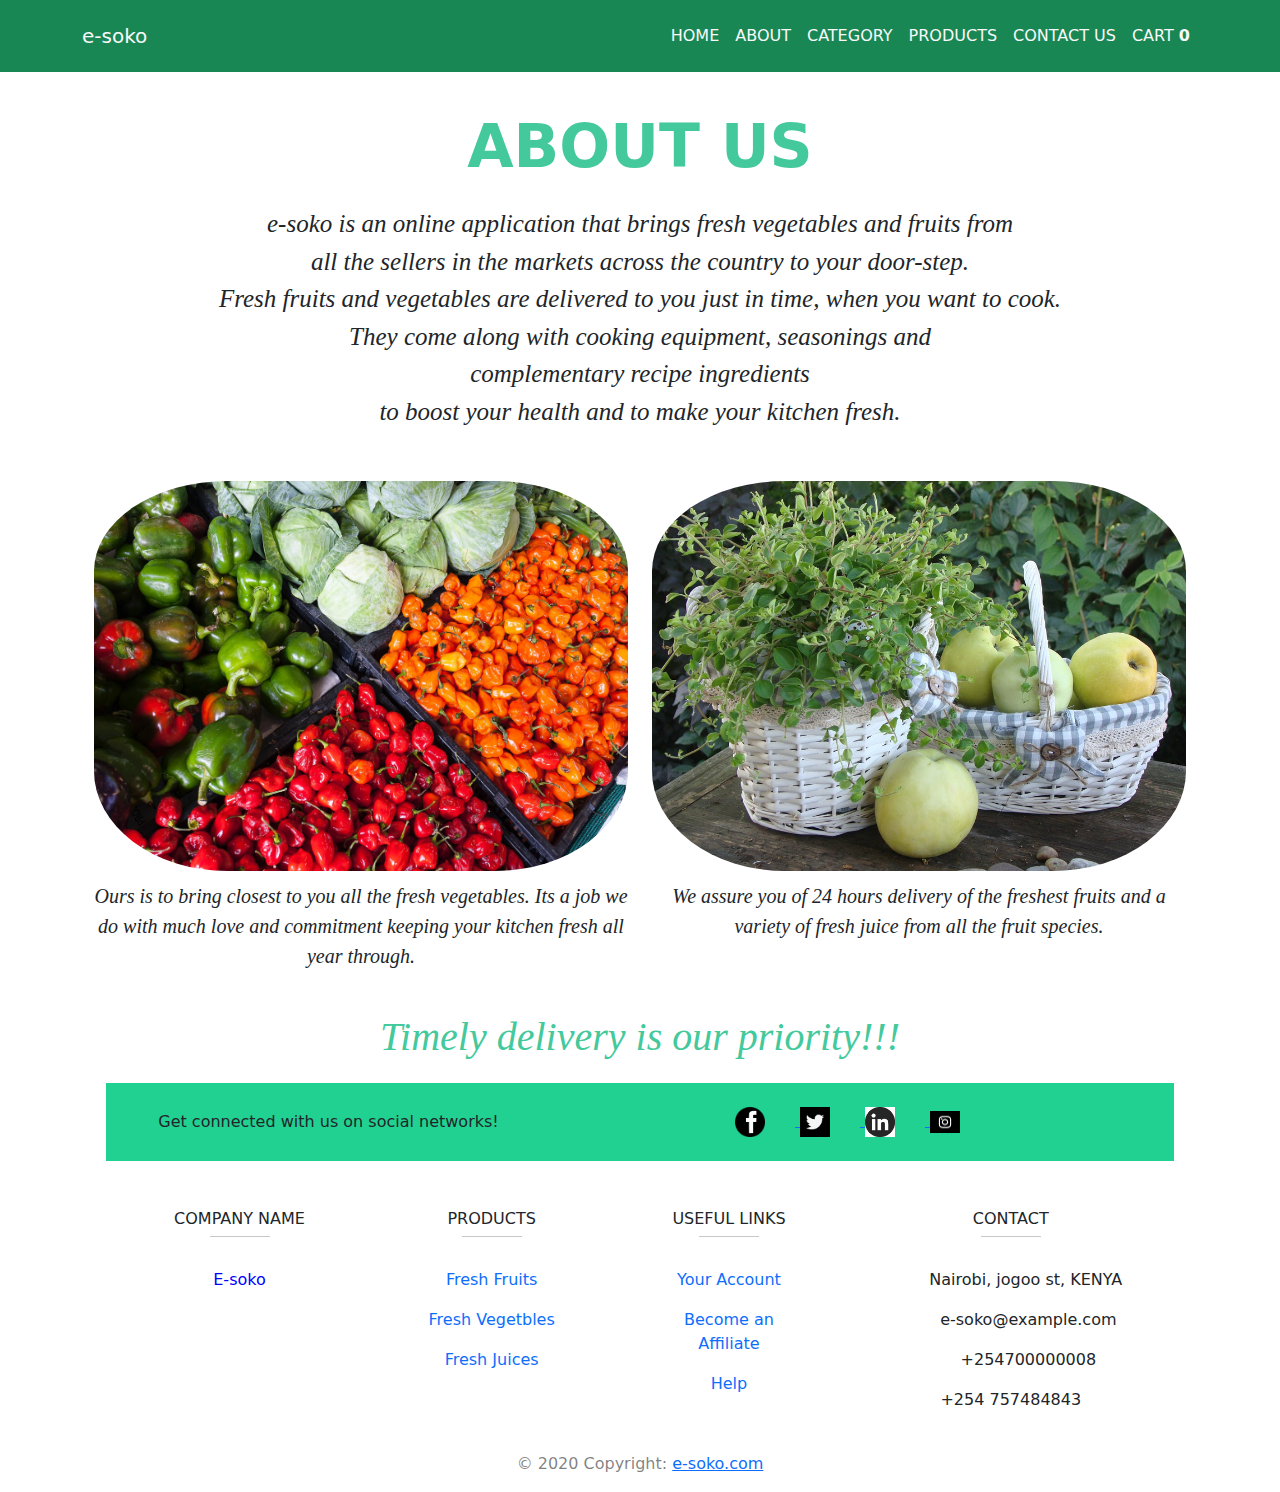
<file: about.html>
<!DOCTYPE html>
<!DOCTYPE html>
<html lang="en">

<head>
  <meta charset="UTF-8">
  <meta http-equiv="X-UA-Compatible" content="IE=edge">
  <meta name="viewport" content="width=device-width, initial-scale=1.0, shrink-to-fit=no">
  <link rel="stylesheet" href="./css/bootstrap.css">
  <link rel="stylesheet" href="./css/about.css">
  <title>About us</title>
</head>

<body>
  <div class="container">
    <nav class="navbar navbar-expand-lg bg-success navbar-success py-3 fixed-top">
      <div class="container">
        <a href="#" class="navbar-brand text-light">e-soko</a>

        <button class="navbar-toggler" type="button" data-bs-toggle="collapse" data-bs-target="#navmenu">
          <span class="navbar-toggler-icon"></span>
        </button>

        <div class="collapse navbar-collapse" id="navmenu">
          <ul class="navbar-nav ms-auto">
            <li class="nav-item">
              <a href="index.html" class="nav-link text-light">HOME</a>
            </li>
            <li class="nav-item">
              <a href="about.html" class="nav-link text-light">ABOUT</a>
            </li>
            <li class="nav-item">
              <a href="categories.html" class="nav-link text-light">CATEGORY</a>
            </li>
            <li class="nav-item">
              <a href="products.html" class="nav-link text-light">PRODUCTS</a>
            </li>
            <li class="nav-item">
              <a href="ft-contact.html" class="nav-link text-light">CONTACT US</a>
            </li>
            <li class="nav-item">
              <a href="cart.html" class="nav-link text-light" >                
                CART
                <b id="cartTotal">0</b>
              </a>
            </li>
          </ul>
        </div>
      </div>
    </nav>
    <div class="container">
      <h1 class="about">ABOUT US</h1>
      <p class="text" style="text-align: center;">e-soko is an online application
        that brings fresh vegetables and fruits from <br>all the sellers
        in the markets across the country to your door-step.<br>
        Fresh fruits and vegetables are delivered to you just in time,
        when you want to cook. <br>They come along with
        cooking equipment, seasonings and <br> complementary recipe ingredients<br>
        to boost your health and to make your kitchen fresh.</p>
      <div class="row">
        <div class="col-md-6">
          <div class="thumbnail">
            <img class="img" src="./images/pexels-mark-stebnicki-2252584.jpg" alt="Lights" style="width:100%">
            <div class="caption" style="font-style: italic;">
              <p>Ours is to bring closest to you all the fresh vegetables.
                Its a job we do with much love and commitment keeping
                your kitchen fresh all year through. </p>
            </div>
            </a>
          </div>
        </div>
        <div class="col-md-6">
          <div class="thumbnail">
            <img class="img" src="./images/shopping-cart-4034309_960_720.jpg" alt="Nature" style=" width:100%">
            <div class="caption" style="font-style: italic;">
              <p>We assure you of 24 hours delivery
                of the freshest fruits and a variety of fresh juice from all the fruit species. </p>
            </div>
          </div>
        </div>
        <div class="container">
          <p class="text2" style="width: 100%; text-align: center;">Timely delivery is our priority!!!</p>
        </div>
      </div>
      <!-- Footer -->
<footer class="container-fluid page-footer font-small blue-grey lighten-5">
  <div style="background-color: #21d192;">
    <div class="container">

      <!-- Grid row-->
      <div class="row py-4 d-flex align-items-center">

        <!-- Grid column -->
        <div class="col-md-6 col-lg-5 text-center text-md-left mb-4 mb-md-0">
          <h6 class="mb-0">Get connected with us on social networks!</h6>
        </div>
        <!-- Grid column -->

        <!-- Grid column -->
        <div class="col-md-6 col-lg-7 text-center text-md-right">

          <!-- Facebook -->
          <a class="fb-ic">
          <img src="./images/facebook.png" alt="" srcset="">
          </a>
          <!-- Twitter -->
          <a class="tw-ic">
            <img src="./images/twiter.png" alt="" srcset="">

          </a>
          <!--Linkedin -->
          <a class="li-ic">
            <img src="./images/link.png" alt="" srcset="">

          </a>
          <!--Instagram-->
          <a class="ins-ic">
            <img src="./images/instagram.jpg" alt="" srcset="">

          </a>

        </div>
        <!-- Grid column -->

      </div>
      <!-- Grid row-->

    </div>
  </div>

  <!-- Footer Links -->
  <div class="container text-center text-md-left mt-5">

    <!-- Grid row -->
    <div class="row mt-3 dark-grey-text">

      <!-- Grid column -->
      <div class="col-md-3 col-lg-4 col-xl-3 mb-4">

        <!-- Content -->
        <h6 class="text-uppercase font-weight-bold">Company name</h6>
        <hr class="teal accent-3 mb-4 mt-0 d-inline-block mx-auto" style="width: 60px;">
        <p><span class="orange"> E-soko</span></p>

      </div>
      <!-- Grid column -->

      <!-- Grid column -->
      <div class="col-md-2 col-lg-2 col-xl-2 mx-auto mb-4">

        <!-- Links -->
        <h6 class="text-uppercase font-weight-bold">Products</h6>
        <hr class="teal accent-3 mb-4 mt-0 d-inline-block mx-auto" style="width: 60px;">
        <p>
          <a class="dark-grey-text" href="#!">Fresh Fruits</a>
        </p>
        <p>
          <a class="dark-grey-text" href="#!">Fresh Vegetbles</a>
        </p>
        <p>
          <a class="dark-grey-text" href="#!">Fresh Juices</a>
        </p>
      
      </div>
      <!-- Grid column -->

      <!-- Grid column -->
      <div class="col-md-3 col-lg-2 col-xl-2 mx-auto mb-4">

        <!-- Links -->
        <h6 class="text-uppercase font-weight-bold">Useful links</h6>
        <hr class="teal accent-3 mb-4 mt-0 d-inline-block mx-auto" style="width: 60px;">
        <p>
          <a class="dark-grey-text" href="#!">Your Account</a>
        </p>
        <p>
          <a class="dark-grey-text" href="#!">Become an Affiliate</a>
        </p>
       
        <p>
          <a class="dark-grey-text" href="#!">Help</a>
        </p>

      </div>
      <!-- Grid column -->

      <!-- Grid column -->
      <div class="col-md-4 col-lg-3 col-xl-3 mx-auto mb-md-0 mb-4">

        <!-- Links -->
        <h6 class="text-uppercase font-weight-bold">Contact</h6>
        <hr class="teal accent-3 mb-4 mt-0 d-inline-block mx-auto" style="width: 60px;">
        <p>
          <img src="./images/home.png" alt="">Nairobi, jogoo st, KENYA</p>
        <p>
          <i><img src="./images/email.png" alt="" srcset=""></i> e-soko@example.com</p>
        <p>
          <img src="./images/phone.jpeg" alt="" srcset=""> +254700000008</p>
        <p>
          <i class="fas fa-print mr-3"></i> +254 757484843</p>
      </div>
      <!-- Grid column -->

    </div>
    <!-- Grid row -->

  </div>
  <!-- Footer Links -->

  <!-- Copyright -->
  <div class="footer-copyright text-center text-black-50 py-3">© 2020 Copyright:
    <a class="dark-grey-text" href="https://mdbootstrap.com/"> e-soko.com</a>
  </div>
  <!-- Copyright -->

</footer>
<!-- Footer -->
        <script src="" async defer></script>

</body>

</html>
</file>
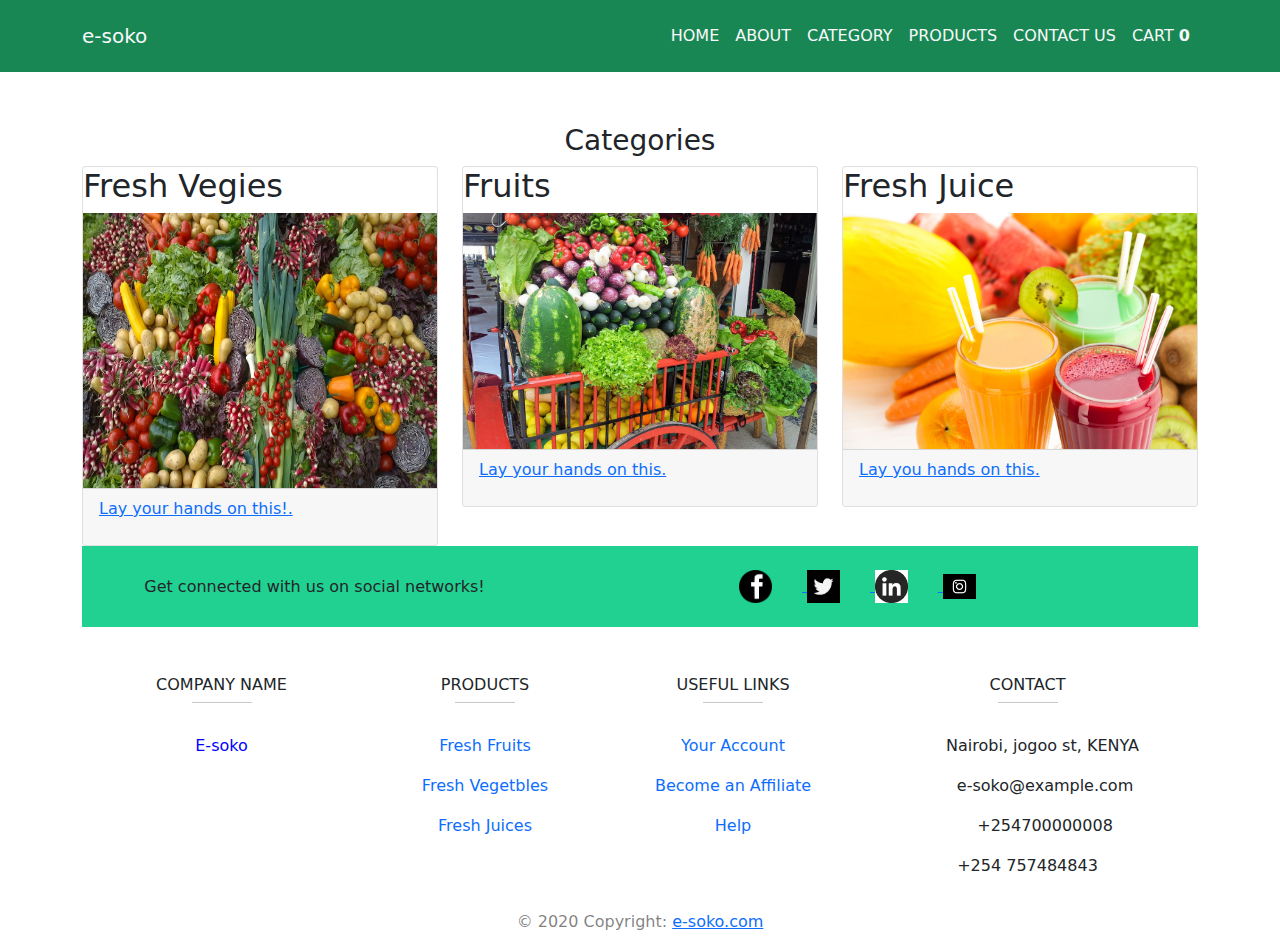
<file: categories.html>
<!DOCTYPE html>
<!DOCTYPE html>
<html lang="en">
<head>
    <meta charset="UTF-8">
    <meta http-equiv="X-UA-Compatible" content="IE=edge">
    <meta name="viewport" content="width=device-width, initial-scale=1.0, shrink-to-fit=no">
    <link rel="stylesheet" href="./css/bootstrap.css">
    <link rel="stylesheet" href="./css/categories.css">
    <title>Categories</title>
    <style>
      html{
        scroll-behavior: smooth;
      }
    </style>
</head>
<body>
    <div class="container">
        <nav class="navbar navbar-expand-lg bg-success navbar-success py-3 fixed-top">
            <div class="container">
              <a href="#" class="navbar-brand text-light">e-soko</a>
        
              <button class="navbar-toggler" type="button"data-bs-toggle="collapse" data-bs-target="#navmenu"
              >
                <span class="navbar-toggler-icon"></span>
              </button>
        
              <div class="collapse navbar-collapse" id="navmenu">
                <ul class="navbar-nav ms-auto">
                  <li class="nav-item">
                    <a href="index.html" class="nav-link text-light">HOME</a>
                  </li>
                  <li class="nav-item">
                    <a href="about.html" class="nav-link text-light">ABOUT</a>
                  </li>
                  <li class="nav-item">
                    <a href="categories.html" class="nav-link text-light">CATEGORY</a>
                  </li>
                  <li class="nav-item">
                    <a href="products.html" class="nav-link text-light">PRODUCTS</a>
                  </li>
                  <li class="nav-item">
                    <a href="ft-contact.html" class="nav-link text-light">CONTACT US</a>
                  </li>
                  <li class="nav-item">
                    <a href="cart.html" class="nav-link text-light" >
                      
                      CART
                      <b id="cartTotal">0</b>
                    </a>
                  </li>
                </ul>
              </div>
            </div>
          </nav>
          <div class="CATEGORY" id="#category">
            <br>
              <h3 class="text-center">Categories</h3>
              <div class="row">
                <div class="col-md-4" id="freshveggiescat">
                  <div class="card">
                  <div class="hide-menu-image">
                    <div class="card-heading">
                      <h2>Fresh Vegies</h2>
                    </div>
                    <img src="./images/freshveggiescat.jpeg" alt="fresh Vegies"  class="jqclick img-fluid" style="height: 275px;">
                  </div>
                  <div class="card-footer">
                    <a href="products.html#vegies"><p class="hide" id="design-showing">
                      Lay your hands on this!.</p></a>
                   </div>
                    
                  </div>
                </div>
                <div class="col-md-4" id="Fruits1">
                  <div class="card">
                  <div class="hide-menu-image ">
                    <div class="card-heading">
                      <h2>Fruits</h2>
                    </div>
                      <img src="./images/fruit-2086931_960_720.jpg" alt="fruit" class="jqclick img-fluid">
                  </div>
                  <div class="card-footer">
                    <a href="products.html#fruits"><p class="hide" id="fruits-showing">
                        Lay your hands on this.</p></a>
                  
                      </div>
                  </div>
                </div>
                <div class="col-md-4" id="fresh_juice">
                  <div class="card">
                  <div class="hide-menu-image ">
                    <div class="card-heading">
                      <h2>Fresh Juice</h2>
                    </div>
                      <img src="./images/juicecategories.jpg" alt="Juice" class="jqclick img-fluid">
                  </div>  
                  <div class="card-footer">
                    <a href="products.html#juice"><p class="hide" id="fresh-juice-showing">
                         Lay you hands on this.</p></a>
                    </div>
                  </div>
                </div>
              </div>
              <!-- Footer -->
<footer class="page-footer font-small blue-grey lighten-5">

  <div style="background-color: #21d192;">
    <div class="container">

      <!-- Grid row-->
      <div class="row py-4 d-flex align-items-center">

        <!-- Grid column -->
        <div class="col-md-6 col-lg-5 text-center text-md-left mb-4 mb-md-0">
          <h6 class="mb-0">Get connected with us on social networks!</h6>
        </div>
        <!-- Grid column -->

        <!-- Grid column -->
        <div class="col-md-6 col-lg-7 text-center text-md-right">

          <!-- Facebook -->
          <a class="fb-ic">
          <img src="./images/facebook.png" alt="" srcset="">
          </a>
          <!-- Twitter -->
          <a class="tw-ic">
            <img src="./images/twiter.png" alt="" srcset="">

          </a>
          <!--Linkedin -->
          <a class="li-ic">
            <img src="./images/link.png" alt="" srcset="">

          </a>
          <!--Instagram-->
          <a class="ins-ic">
            <img src="./images/instagram.jpg" alt="" srcset="">

          </a>

        </div>
        <!-- Grid column -->

      </div>
      <!-- Grid row-->

    </div>
  </div>

  <!-- Footer Links -->
  <div class="container text-center text-md-left mt-5">

    <!-- Grid row -->
    <div class="row mt-3 dark-grey-text">

      <!-- Grid column -->
      <div class="col-md-3 col-lg-4 col-xl-3 mb-4">

        <!-- Content -->
        <h6 class="text-uppercase font-weight-bold">Company name</h6>
        <hr class="teal accent-3 mb-4 mt-0 d-inline-block mx-auto" style="width: 60px;">
        <p><span class="orange"> E-soko</span></p>

      </div>
      <!-- Grid column -->

      <!-- Grid column -->
      <div class="col-md-2 col-lg-2 col-xl-2 mx-auto mb-4">

        <!-- Links -->
        <h6 class="text-uppercase font-weight-bold">Products</h6>
        <hr class="teal accent-3 mb-4 mt-0 d-inline-block mx-auto" style="width: 60px;">
        <p>
          <a class="dark-grey-text" href="#!">Fresh Fruits</a>
        </p>
        <p>
          <a class="dark-grey-text" href="#!">Fresh Vegetbles</a>
        </p>
        <p>
          <a class="dark-grey-text" href="#!">Fresh Juices</a>
        </p>
      
      </div>
      <!-- Grid column -->

      <!-- Grid column -->
      <div class="col-md-3 col-lg-2 col-xl-2 mx-auto mb-4">

        <!-- Links -->
        <h6 class="text-uppercase font-weight-bold">Useful links</h6>
        <hr class="teal accent-3 mb-4 mt-0 d-inline-block mx-auto" style="width: 60px;">
        <p>
          <a class="dark-grey-text" href="#!">Your Account</a>
        </p>
        <p>
          <a class="dark-grey-text" href="#!">Become an Affiliate</a>
        </p>
       
        <p>
          <a class="dark-grey-text" href="#!">Help</a>
        </p>

      </div>
      <!-- Grid column -->

      <!-- Grid column -->
      <div class="col-md-4 col-lg-3 col-xl-3 mx-auto mb-md-0 mb-4">

        <!-- Links -->
        <h6 class="text-uppercase font-weight-bold">Contact</h6>
        <hr class="teal accent-3 mb-4 mt-0 d-inline-block mx-auto" style="width: 60px;">
        <p>
          <img src="./images/home.png" alt="">Nairobi, jogoo st, KENYA</p>
        <p>
          <i><img src="./images/email.png" alt="" srcset=""></i> e-soko@example.com</p>
        <p>
          <img src="./images/phone.jpeg" alt="" srcset=""> +254700000008</p>
        <p>
          <i class="fas fa-print mr-3"></i> +254 757484843</p>
      </div>
      <!-- Grid column -->

    </div>
    <!-- Grid row -->

  </div>
  <!-- Footer Links -->

  <!-- Copyright -->
  <div class="footer-copyright text-center text-black-50 py-3">© 2020 Copyright:
    <a class="dark-grey-text" href="https://mdbootstrap.com/"> e-soko.com</a>
  </div>
  <!-- Copyright -->

</footer>
<!-- Footer -->
          </div>
        

    </div>
    
</body>
</html>
</file>
<file: css/about.css>
.about{
    padding-top: 110px; padding-bottom: 15px;
    text-align: center;
    color: rgb(67, 201, 156);
    font-weight: bolder;
    font-size: 60px;
}

.text{
    font-size: 25px;
    text-align: center;
    font-family: 'Times New Roman', Times, serif;
    font-style: italic;
    padding-bottom: 25px;
}

.caption{
    text-align: center;
    font-size: 20px;
    padding-top: 10px;
    font-family: 'Times New Roman', Times, serif;
}

.img{
    height: 400px;
    padding-top: 10px;
    border-radius: 25%;
}

.text2{
    color: rgb(67, 201, 156);
    font-size: 40px;
    font-family: 'Times New Roman', Times, serif;
    font-style: italic;
    padding-top: 20px;
}

.page-footer img{
    display: inline;
    width: 10%;
    padding-right: 30px;
}
.orange{
    color: blue;
}
p a{
    text-decoration: none;
}
</file>
<file: css/categories.css>
.CATEGORY{
    margin-top: 100px;
}
/*.hide{
    display: none;
  }
  */
  .hide-menu-image{
    cursor: pointer;
  }
  .hide-menu-image:hover{
    opacity: 0.6;
  }
  nav:hover{
      background-color: aqua;
  }
  .page-footer img{
    display: inline;
    width: 10%;
    padding-right: 30px;
  }
  .orange{
    color: blue;
}
p a{
    text-decoration: none;
}
</file>
